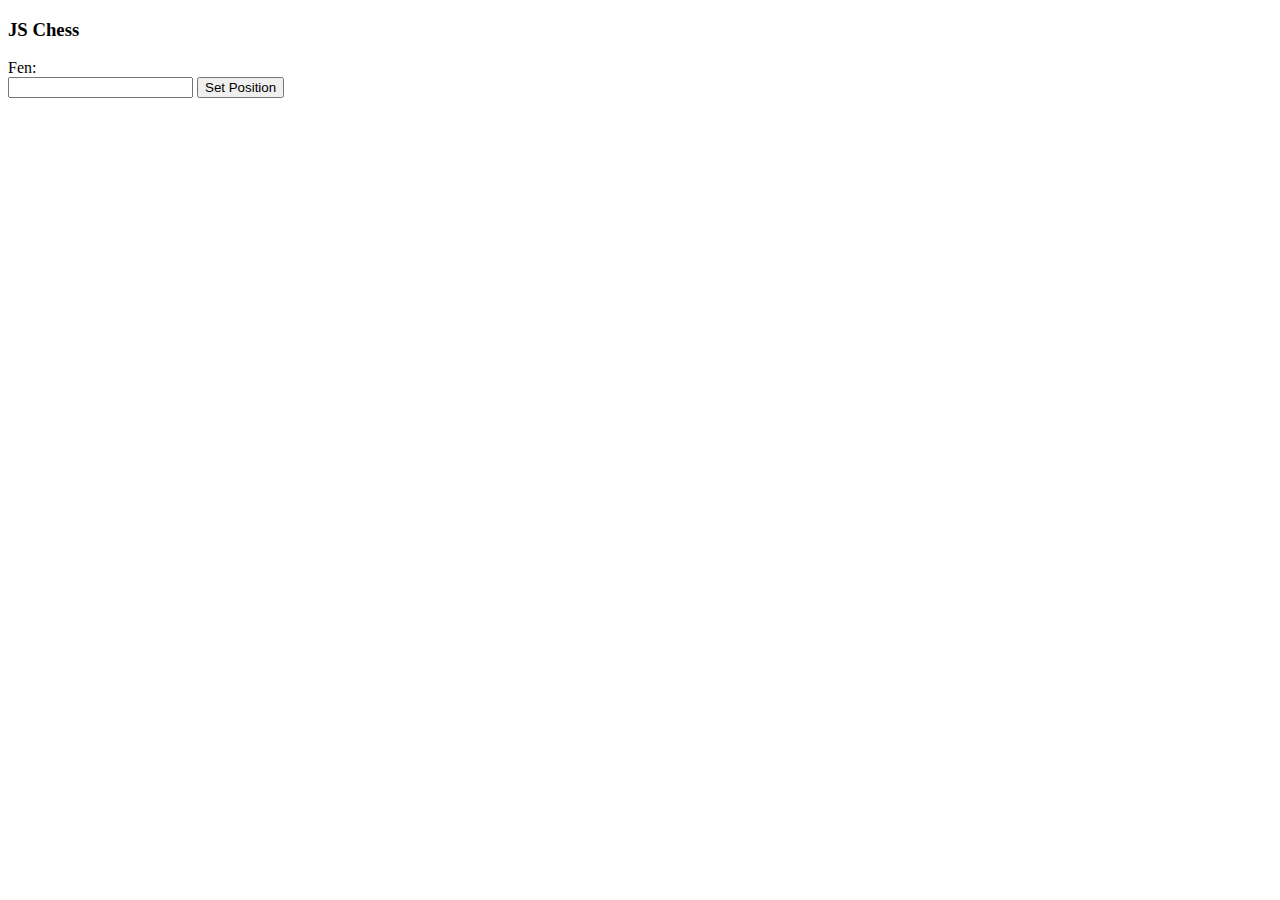
<file: chess/index.html>
<!DOCTYPE html>
<html lang="en">
  <head>
    <meta charset="utf-8">
    <title>Chess</title>
    <script type="text/javascript"> if (!window.console) console = {log:function() {}}; </script>
  </head>
  <body>
    <header>
      <h3>JS Chess</h3>
    </header>
    <div id="FenInDiv">
      Fen:<br/>
      <input type="text" id="fenIn"/>
      <button type="button" id="SetFen">Set Position</button>
    </div>

    <script src="js/jquery-1.11.3.min.js"></script>
    <script src="js/defs.js"></script>
    <script src="js/board.js"></script>
    <script src="js/main.js"></script>
  </body>
  </html>
</file>
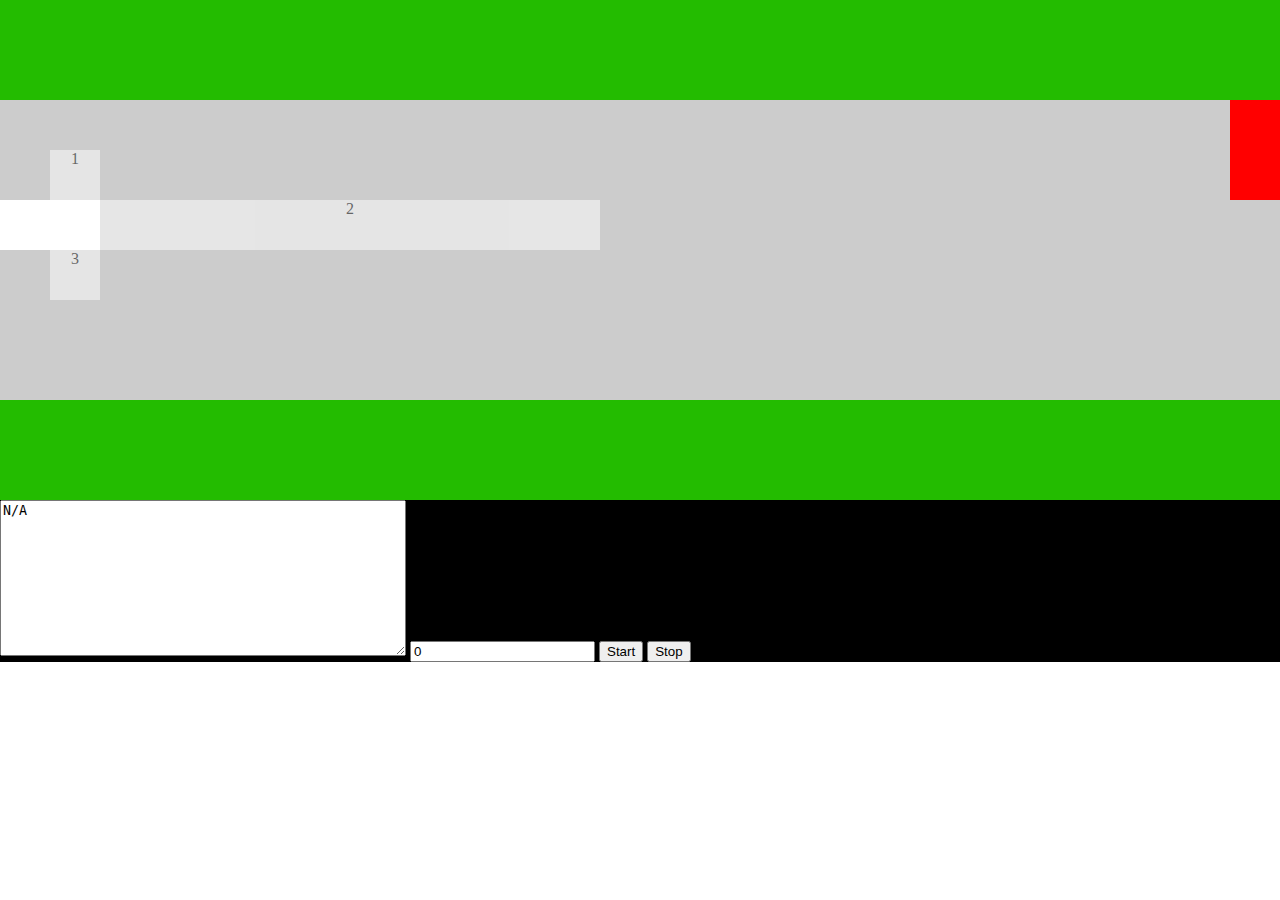
<file: simple-ai/index.html>
<!DOCTYPE HTML>
<html>

<head>
  <link href="style.css" rel="stylesheet" />
</head>

<body>
  <div class="scene">

    <div class="grass"></div>

    <div class="road">
      <div class="ai">
        <div class="sensor_1">1</div>
        <div class="sensor_2">2</div>
        <div class="sensor_3">3</div>
      </div>
      <div class="wall"></div>
    </div><!--road-->

    <div class="grass"></div>

  </div><!--scene-->

  <div class="debugArea">

    <textarea id="debugTextarea" class="debugTextareaClass">N/A</textarea>

    <input type='text' id='stepsDone' value='0' />

    <input type='button' value='Start' onClick="runSim('1')" />

    <input type='button' value='Stop' onClick="runSim('0')" />

  </div>
  <script src="app.js" ></script>
</body>
</html>
</file>
<file: simple-ai/style.css>
body {
  background: #fff;
  margin: 0px;
  padding: 0px;
}

.scene {
  float: left;
  background-color: #000;
  width: 100%;
  height: 500px;
}

.grass {
  float: left;
  background-color: #23BC00;
  width: 100%;
  height: 100px;
}

.road {
  float: left;
  background-color: #CCC;
  width: 100%;
  height: 300px;
}

.ai {
  position: absolute;
  width: 100px;
  height: 50px;
  background-color: #fff;
  margin-top: 100px;
}

.wall {
  position: absolute;
  width: 50px;
  height: 100px;
  background-color: red;
  right: 0px;
}

.sensor_1, .sensor_2, .sensor_3 {
  position: relative;
  background-color: #fff;
  opacity: 0.5;
  width: 50px;
  height: 50px;
  text-align: center;
}

.sensor_1 {
  top: -50px;
  left: 50px;
}

.sensor_2 {
  top: -50px;
  left: 100px;
  width: 500px !important;
}

.sensor_3 {
  top: -50px;
  left: 50px;
}

.debugArea {
  width: 100%;
  background-color: black;
  float: left;
  height: 100%;
}

.debugTextareaClass {
  width: 400px;
  height: 150px;

}
</file>
